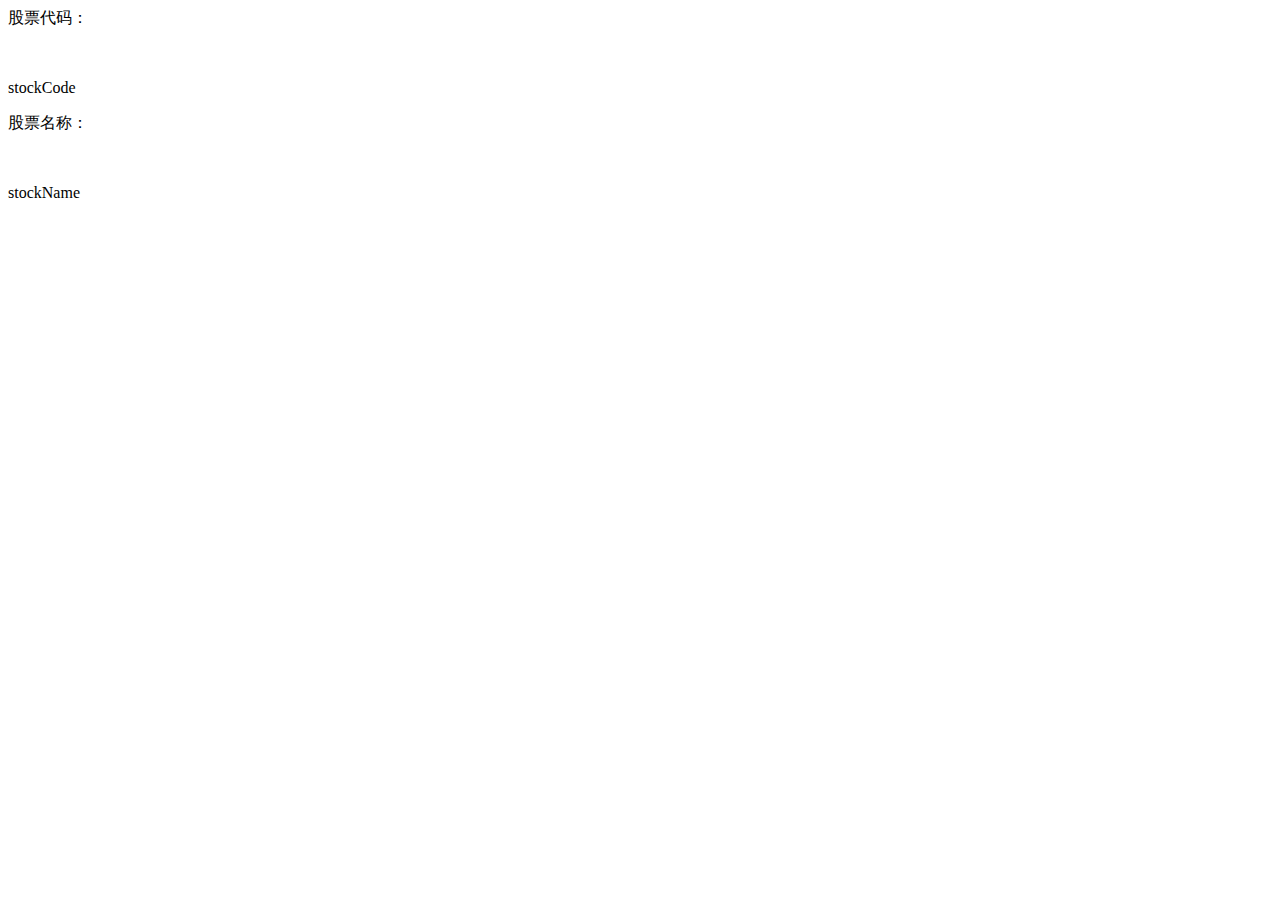
<file: src/main/resources/templates/stockShow.html>
<html xmlns:th="http://www.thymleaf.org">
<head>
	<meta charset="utf-8" />
	<title>股票详情</title>
</head>

<body>
	<p>股票代码： </p><br/>
	<p th:text="${stock.stockCode}">stockCode</p>
	<p>股票名称： </p><br/>
	<p th:text="${stock.stockName}">stockName</p>

</body>
</html>
</file>
